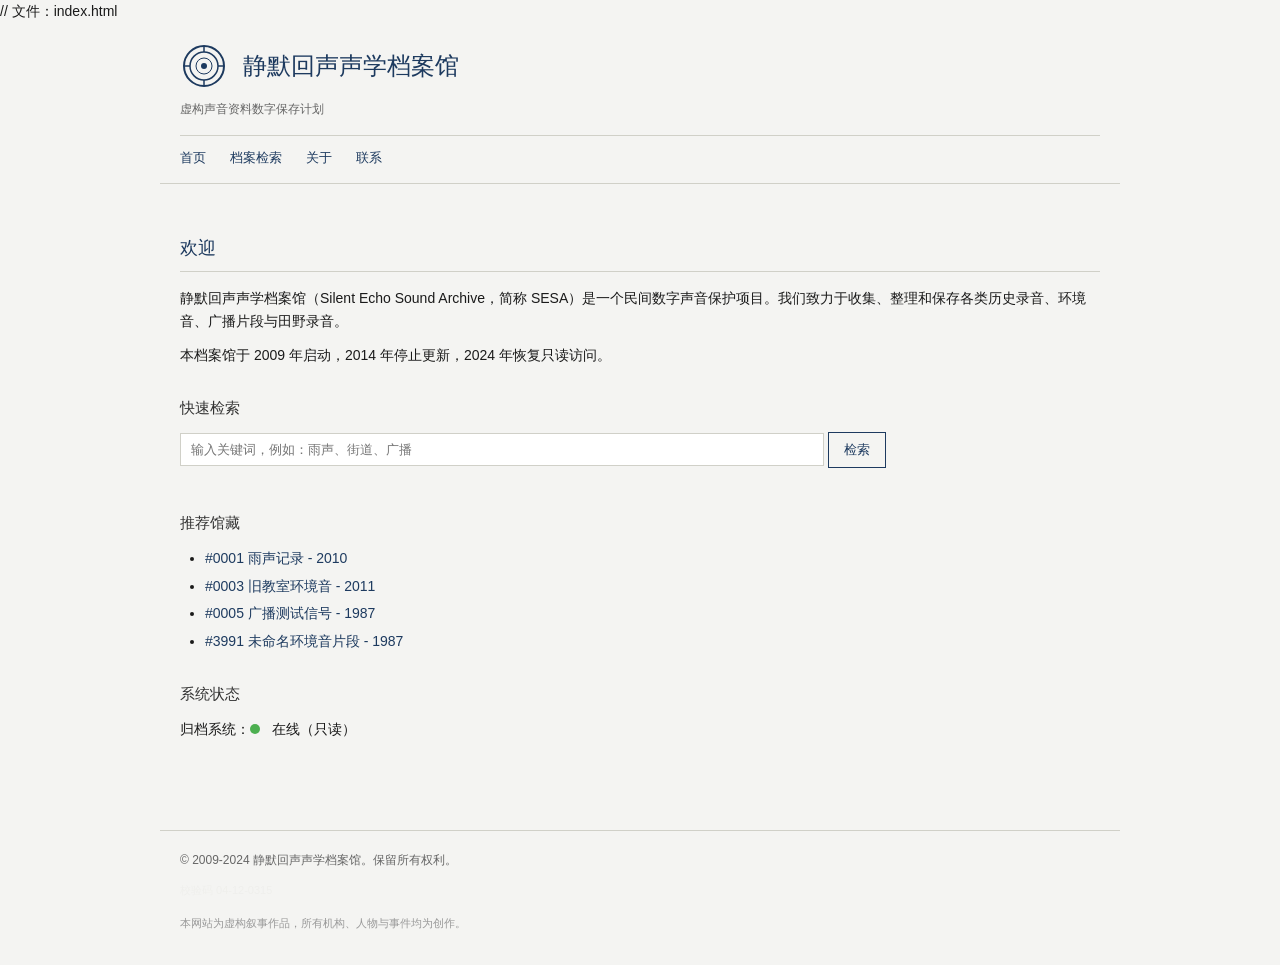
<file: index.html>
// 文件：index.html
<!DOCTYPE html>
<html lang="zh-CN">
<head>
    <meta charset="UTF-8">
    <title>静默回声声学档案馆 | Silent Echo Sound Archive</title>
    <link rel="stylesheet" href="assets/css/main.css">
    <!-- archive checksum: U0VMRUNULzEvMzk5MQ== -->
</head>
<body>
    <header>
        <div class="logo">
            <img src="assets/img/logo.svg" alt="SESA Logo">
            <h1>静默回声声学档案馆</h1>
        </div>
        <p class="subtitle">虚构声音资料数字保存计划</p>
        <nav>
            <a href="index.html">首页</a>
            <a href="archive.html">档案检索</a>
            <a href="about.html">关于</a>
            <a href="contact.html">联系</a>
        </nav>
    </header>

    <main>
        <section class="intro">
            <h2>欢迎</h2>
            <p>静默回声声学档案馆（Silent Echo Sound Archive，简称 SESA）是一个民间数字声音保护项目。我们致力于收集、整理和保存各类历史录音、环境音、广播片段与田野录音。</p>
            <p>本档案馆于 2009 年启动，2014 年停止更新，2024 年恢复只读访问。</p>
        </section>

        <section class="search-box">
            <h3>快速检索</h3>
            <form action="archive.html" method="get">
                <input type="text" name="q" placeholder="输入关键词，例如：雨声、街道、广播">
                <button type="submit">检索</button>
            </form>
        </section>

        <section class="featured">
            <h3>推荐馆藏</h3>
            <ul id="featured-list">
                <li><a href="item.html?id=0001">#0001 雨声记录 - 2010</a></li>
                <li><a href="item.html?id=0003">#0003 旧教室环境音 - 2011</a></li>
                <li><a href="item.html?id=0005">#0005 广播测试信号 - 1987</a></li>
                <li><a href="item.html?id=3991">#3991 未命名环境音片段 - 1987</a></li>
            </ul>
        </section>

        <section class="system-status">
            <h3>系统状态</h3>
            <p>归档系统：<span class="status-dot" id="status-indicator"></span> <span id="status-text">在线（只读）</span></p>
        </section>
    </main>

    <footer>
        <p>&copy; 2009-2024 静默回声声学档案馆。保留所有权利。</p>
        <p class="faint-text"><span>校验码 04-12-0315</span></p>
        <p class="disclaimer">本网站为虚构叙事作品，所有机构、人物与事件均为创作。</p>
    </footer>

    <script src="assets/js/data.js"></script>
    <script src="assets/js/main.js"></script>
</body>
</html>
</file>
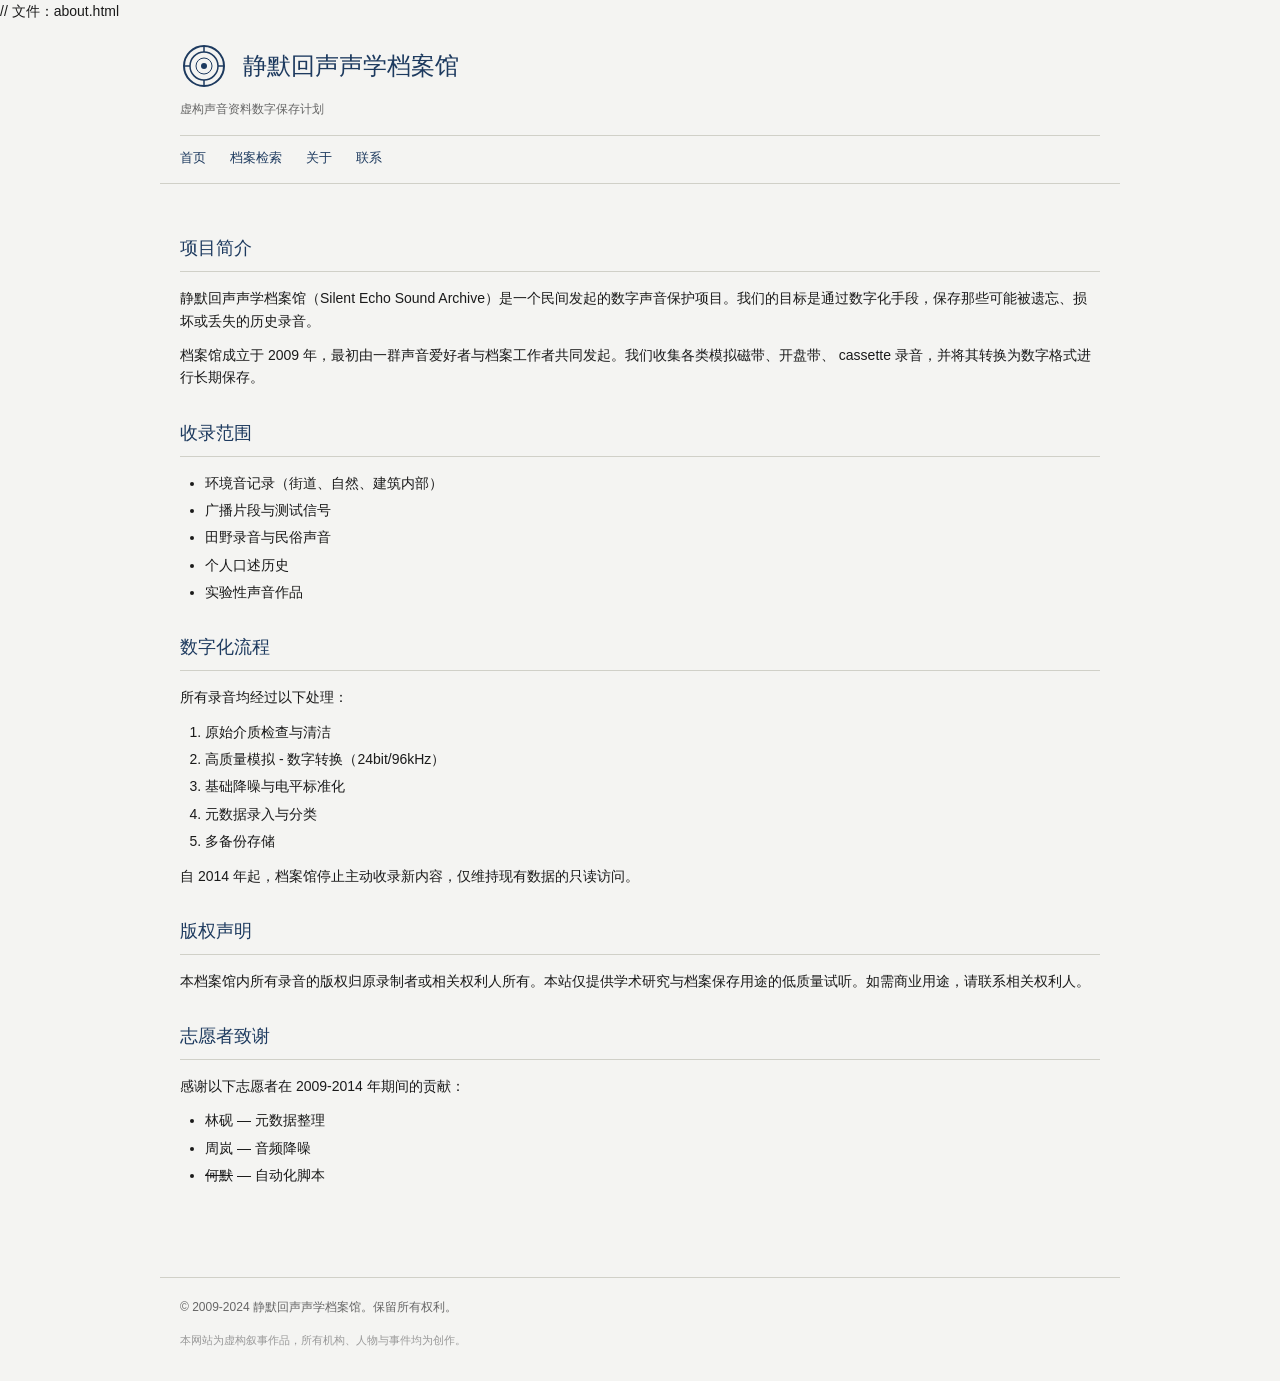
<file: about.html>
// 文件：about.html
<!DOCTYPE html>
<html lang="zh-CN">
<head>
    <meta charset="UTF-8">
    <title>关于 | 静默回声声学档案馆</title>
    <link rel="stylesheet" href="assets/css/main.css">
</head>
<body>
    <header>
        <div class="logo">
            <img src="assets/img/logo.svg" alt="SESA Logo">
            <h1>静默回声声学档案馆</h1>
        </div>
        <p class="subtitle">虚构声音资料数字保存计划</p>
        <nav>
            <a href="index.html">首页</a>
            <a href="archive.html">档案检索</a>
            <a href="about.html">关于</a>
            <a href="contact.html">联系</a>
        </nav>
    </header>

    <main>
        <section>
            <h2>项目简介</h2>
            <p>静默回声声学档案馆（Silent Echo Sound Archive）是一个民间发起的数字声音保护项目。我们的目标是通过数字化手段，保存那些可能被遗忘、损坏或丢失的历史录音。</p>
            <p>档案馆成立于 2009 年，最初由一群声音爱好者与档案工作者共同发起。我们收集各类模拟磁带、开盘带、 cassette 录音，并将其转换为数字格式进行长期保存。</p>
        </section>

        <section>
            <h2>收录范围</h2>
            <ul>
                <li>环境音记录（街道、自然、建筑内部）</li>
                <li>广播片段与测试信号</li>
                <li>田野录音与民俗声音</li>
                <li>个人口述历史</li>
                <li>实验性声音作品</li>
            </ul>
        </section>

        <section>
            <h2>数字化流程</h2>
            <p>所有录音均经过以下处理：</p>
            <ol>
                <li>原始介质检查与清洁</li>
                <li>高质量模拟 - 数字转换（24bit/96kHz）</li>
                <li>基础降噪与电平标准化</li>
                <li>元数据录入与分类</li>
                <li>多备份存储</li>
            </ol>
            <p>自 2014 年起，档案馆停止主动收录新内容，仅维持现有数据的只读访问。</p>
        </section>

        <section>
            <h2>版权声明</h2>
            <p>本档案馆内所有录音的版权归原录制者或相关权利人所有。本站仅提供学术研究与档案保存用途的低质量试听。如需商业用途，请联系相关权利人。</p>
        </section>

        <section>
            <h2>志愿者致谢</h2>
            <p>感谢以下志愿者在 2009-2014 年期间的贡献：</p>
            <ul>
                <li>林砚 — 元数据整理</li>
                <li>周岚 — 音频降噪</li>
                <!-- subject H. removed from active index -->
                <li><del>何默</del> — 自动化脚本</li>
            </ul>
        </section>
    </main>

    <footer>
        <p>&copy; 2009-2024 静默回声声学档案馆。保留所有权利。</p>
        <p class="disclaimer">本网站为虚构叙事作品，所有机构、人物与事件均为创作。</p>
    </footer>

    <script src="assets/js/data.js"></script>
    <script src="assets/js/main.js"></script>
</body>
</html>
</file>
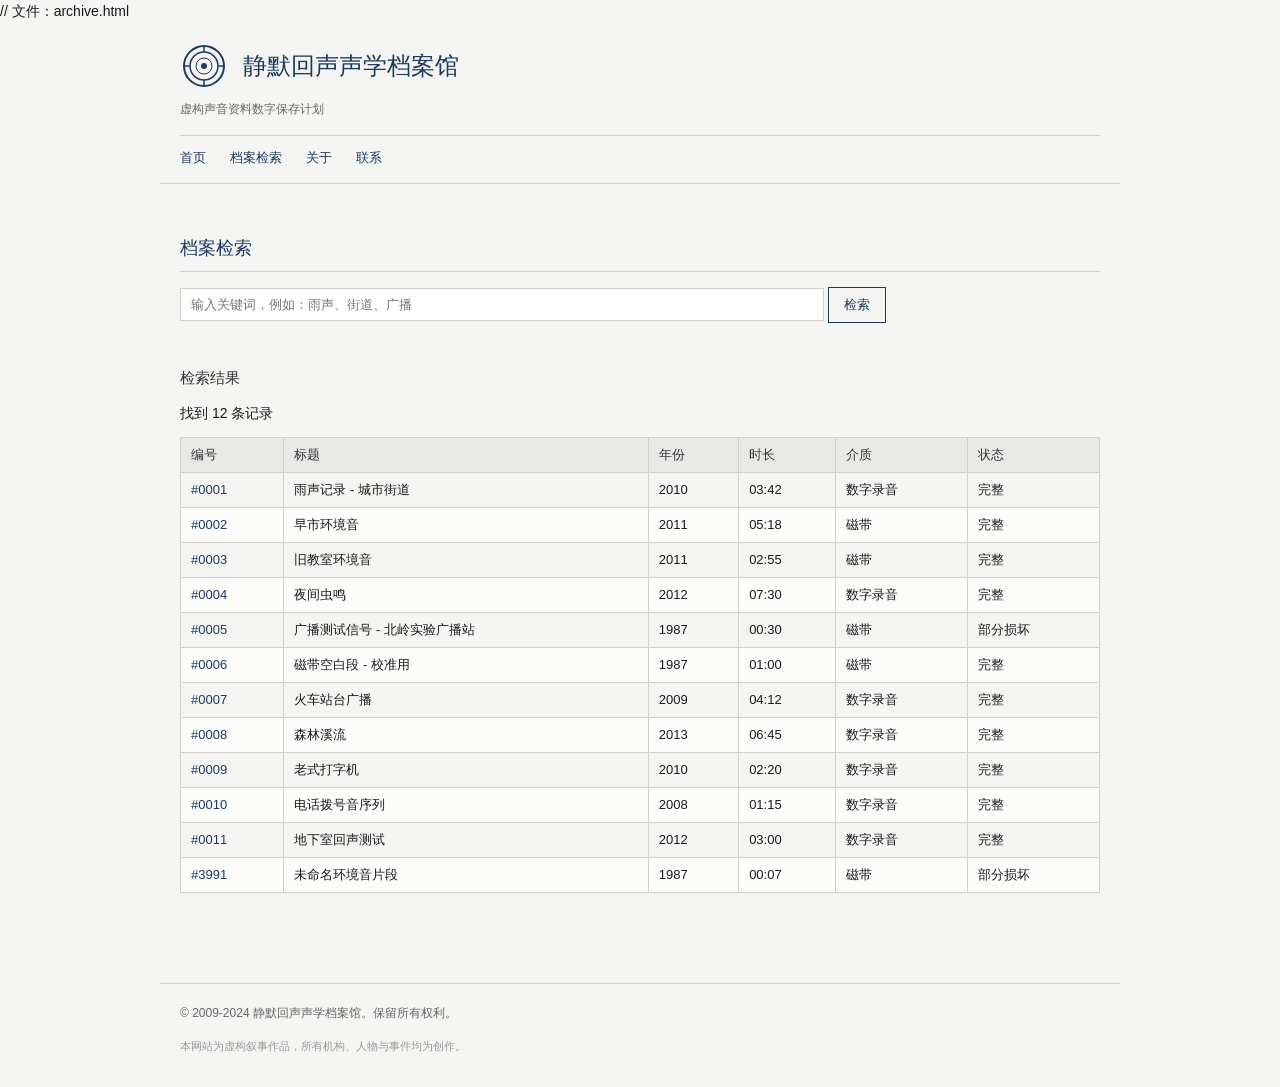
<file: archive.html>
// 文件：archive.html
<!DOCTYPE html>
<html lang="zh-CN">
<head>
    <meta charset="UTF-8">
    <title>档案检索 | 静默回声声学档案馆</title>
    <link rel="stylesheet" href="assets/css/main.css">
</head>
<body>
    <header>
        <div class="logo">
            <img src="assets/img/logo.svg" alt="SESA Logo">
            <h1>静默回声声学档案馆</h1>
        </div>
        <p class="subtitle">虚构声音资料数字保存计划</p>
        <nav>
            <a href="index.html">首页</a>
            <a href="archive.html">档案检索</a>
            <a href="about.html">关于</a>
            <a href="contact.html">联系</a>
        </nav>
    </header>

    <main>
        <section class="search-box">
            <h2>档案检索</h2>
            <form id="search-form">
                <input type="text" id="search-input" placeholder="输入关键词，例如：雨声、街道、广播">
                <button type="submit">检索</button>
            </form>
        </section>

        <section id="search-results">
            <h3>检索结果</h3>
            <p id="result-count">显示全部馆藏</p>
            <table id="results-table">
                <thead>
                    <tr>
                        <th>编号</th>
                        <th>标题</th>
                        <th>年份</th>
                        <th>时长</th>
                        <th>介质</th>
                        <th>状态</th>
                    </tr>
                </thead>
                <tbody id="results-body">
                </tbody>
            </table>
        </section>

        <section id="anomaly-section" class="hidden">
            <p class="error-message">索引校验失败</p>
        </section>

        <p id="checksum-hint" class="faint-text clickable" style="display:none;">请验证会话完整性</p>
    </main>

    <footer>
        <p>&copy; 2009-2024 静默回声声学档案馆。保留所有权利。</p>
        <p class="disclaimer">本网站为虚构叙事作品，所有机构、人物与事件均为创作。</p>
    </footer>

    <script src="assets/js/data.js"></script>
    <script src="assets/js/search.js"></script>
    <script src="assets/js/main.js"></script>
</body>
</html>
</file>
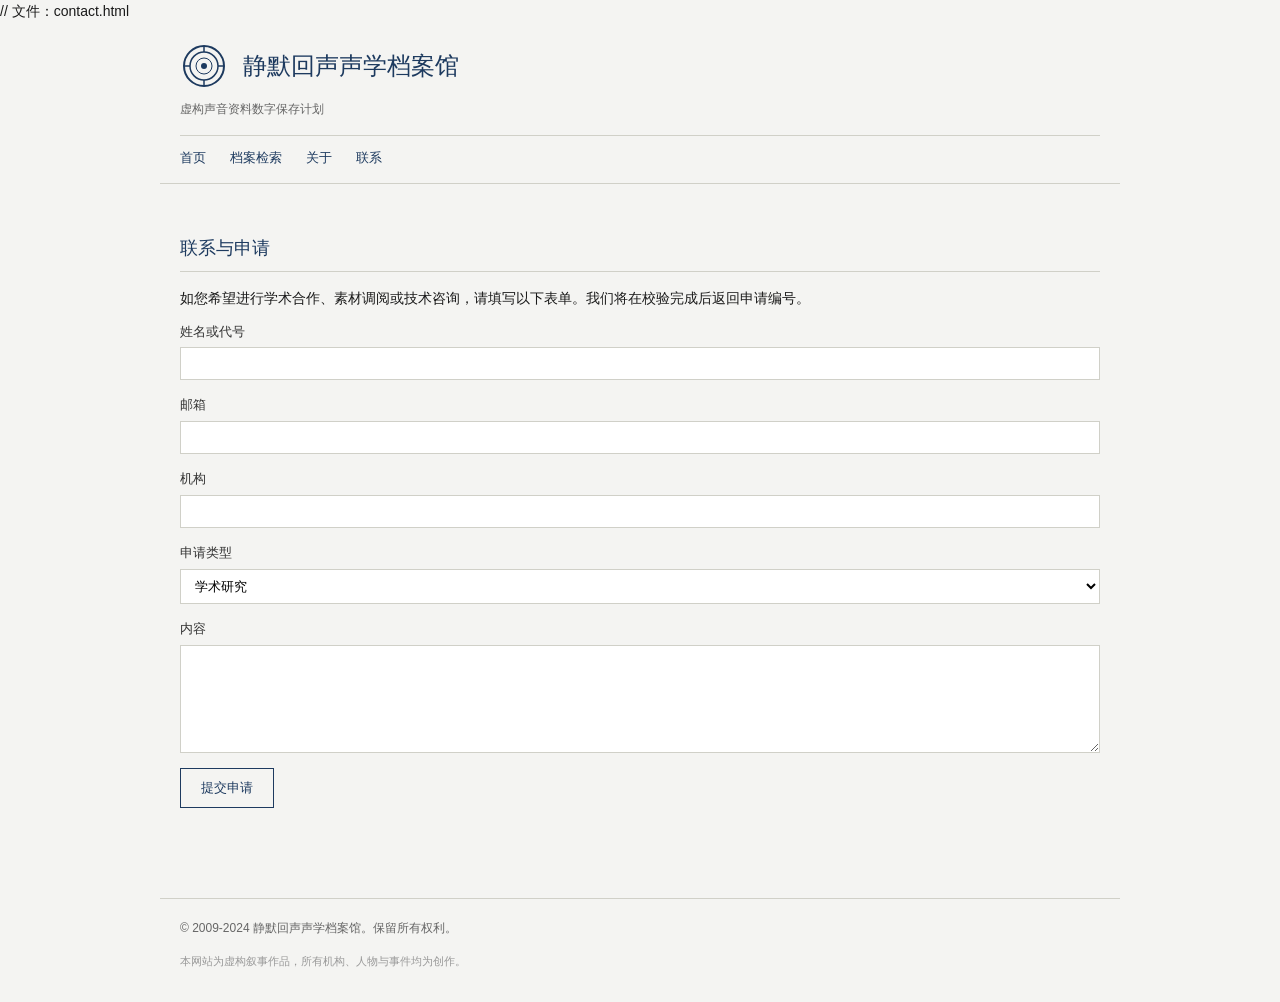
<file: contact.html>
// 文件：contact.html
<!DOCTYPE html>
<html lang="zh-CN">
<head>
    <meta charset="UTF-8">
    <title>联系 | 静默回声声学档案馆</title>
    <link rel="stylesheet" href="assets/css/main.css">
</head>
<body>
    <header>
        <div class="logo">
            <img src="assets/img/logo.svg" alt="SESA Logo">
            <h1>静默回声声学档案馆</h1>
        </div>
        <p class="subtitle">虚构声音资料数字保存计划</p>
        <nav>
            <a href="index.html">首页</a>
            <a href="archive.html">档案检索</a>
            <a href="about.html">关于</a>
            <a href="contact.html">联系</a>
        </nav>
    </header>

    <main>
        <section>
            <h2>联系与申请</h2>
            <p>如您希望进行学术合作、素材调阅或技术咨询，请填写以下表单。我们将在校验完成后返回申请编号。</p>
            
            <form id="contact-form">
                <label for="name">姓名或代号</label>
                <input type="text" id="name" name="name" required>
                
                <label for="email">邮箱</label>
                <input type="email" id="email" name="email" required>
                
                <label for="org">机构</label>
                <input type="text" id="org" name="org">
                
                <label for="type">申请类型</label>
                <select id="type" name="type">
                    <option value="research">学术研究</option>
                    <option value="collaboration">项目合作</option>
                    <option value="inquiry">一般咨询</option>
                    <option value="other">其他</option>
                </select>
                
                <label for="message">内容</label>
                <textarea id="message" name="message" rows="6" required></textarea>
                
                <button type="submit">提交申请</button>
            </form>
            
            <div id="form-response" style="display:none; margin-top:20px;">
                <p id="response-text"></p>
            </div>
        </section>
        
        <p id="silent-hint" class="faint-text" style="display:none;">请勿将静默转成可听见的。</p>
    </main>

    <footer>
        <p>&copy; 2009-2024 静默回声声学档案馆。保留所有权利。</p>
        <p class="disclaimer">本网站为虚构叙事作品，所有机构、人物与事件均为创作。</p>
    </footer>

    <script src="assets/js/data.js"></script>
    <script src="assets/js/main.js"></script>
    <script>
        document.getElementById('contact-form').addEventListener('submit', function(e) {
            e.preventDefault();
            var message = document.getElementById('message').value;
            var responseDiv = document.getElementById('form-response');
            var responseText = document.getElementById('response-text');
            var silentHint = document.getElementById('silent-hint');
            
            var refNumber = 'REF-' + Math.floor(Math.random() * 9000 + 1000) + '-ARCHIVE';
            
            if (message.indexOf('7742') !== -1) {
                refNumber = 'REF-7742-DO-NOT-ARCHIVE';
            }
            
            responseText.textContent = '申请已收到。系统将在校验完成后返回编号。' + '\n\n' + '申请编号：' + refNumber;
            responseDiv.style.display = 'block';
            
            if (message.indexOf('静默') !== -1 || message.indexOf('回声') !== -1) {
                silentHint.style.display = 'block';
            }
        });
    </script>
</body>
</html>
</file>
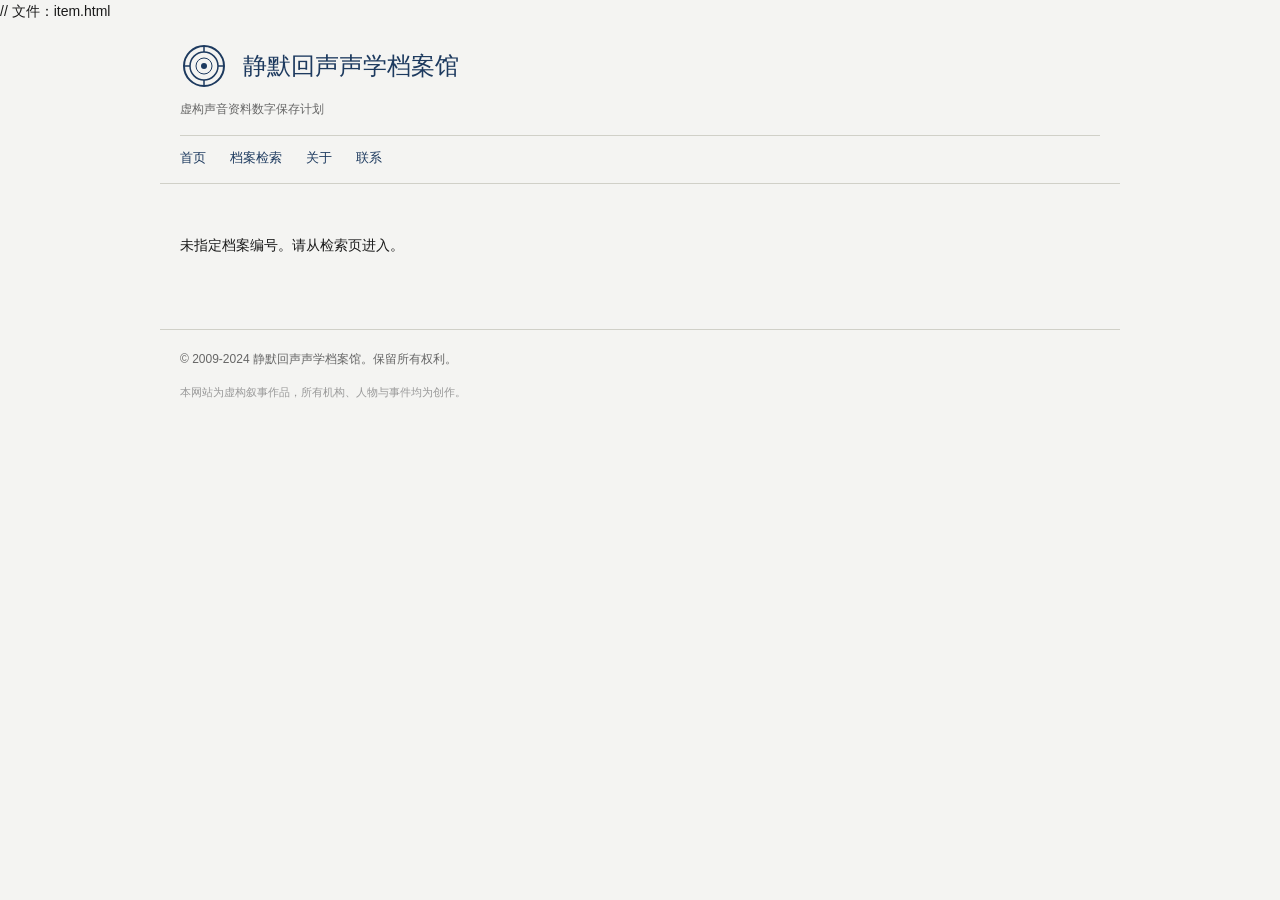
<file: item.html>
// 文件：item.html
<!DOCTYPE html>
<html lang="zh-CN">
<head>
    <meta charset="UTF-8">
    <title>档案详情 | 静默回声声学档案馆</title>
    <link rel="stylesheet" href="assets/css/main.css">
</head>
<body>
    <header>
        <div class="logo">
            <img src="assets/img/logo.svg" alt="SESA Logo">
            <h1>静默回声声学档案馆</h1>
        </div>
        <p class="subtitle">虚构声音资料数字保存计划</p>
        <nav>
            <a href="index.html">首页</a>
            <a href="archive.html">档案检索</a>
            <a href="about.html">关于</a>
            <a href="contact.html">联系</a>
        </nav>
    </header>

    <main id="item-content">
        <!-- 内容由 JS 动态加载 -->
        <p>正在加载档案...</p>
    </main>

    <footer>
        <p>&copy; 2009-2024 静默回声声学档案馆。保留所有权利。</p>
        <p class="disclaimer">本网站为虚构叙事作品，所有机构、人物与事件均为创作。</p>
    </footer>

    <script src="assets/js/data.js"></script>
    <script src="assets/js/clues.js"></script>
    <script src="assets/js/main.js"></script>
</body>
</html>
</file>
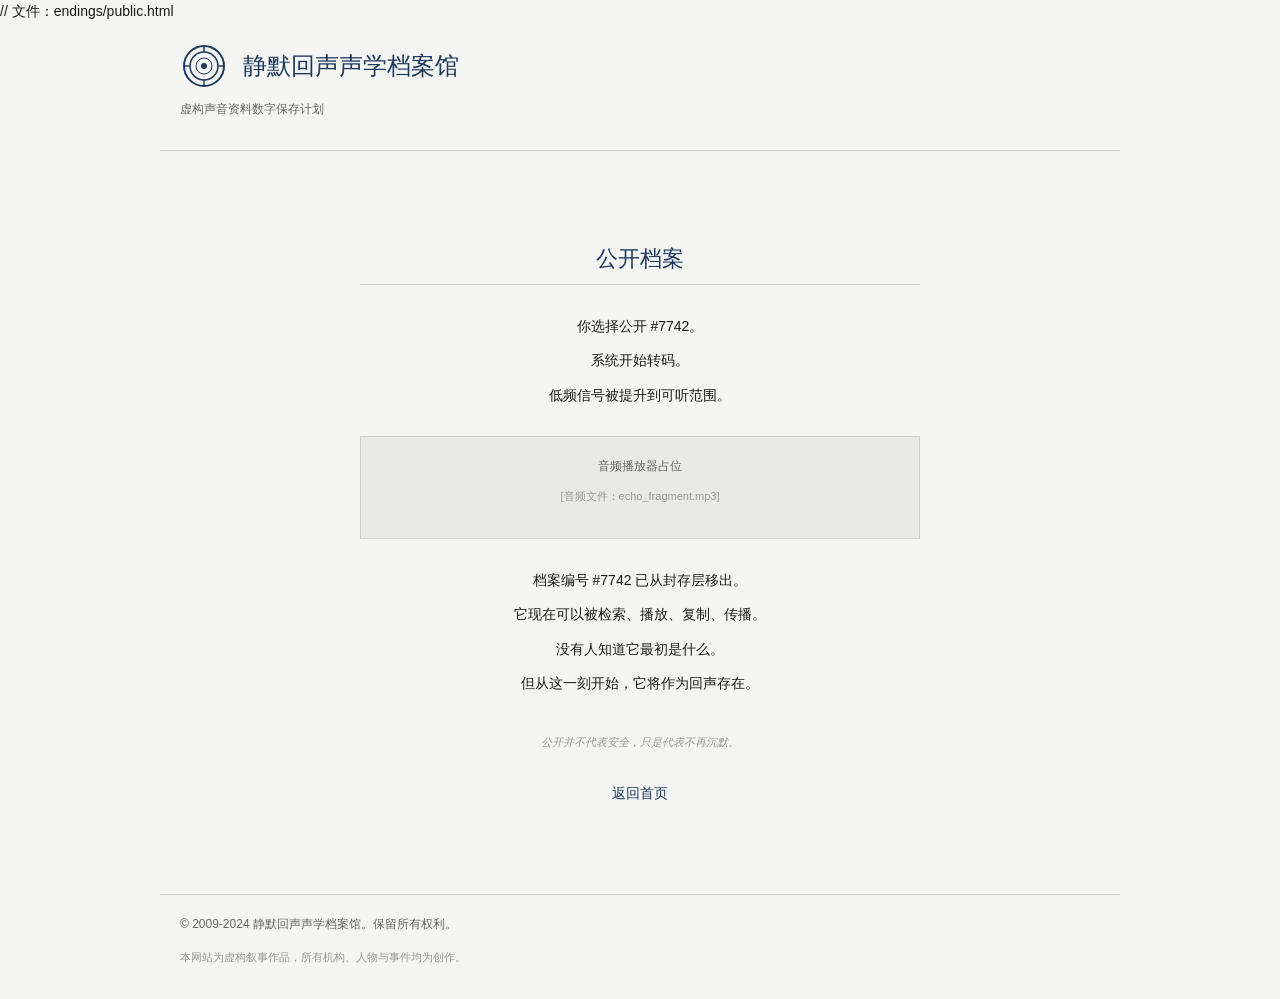
<file: endings/public.html>
// 文件：endings/public.html
<!DOCTYPE html>
<html lang="zh-CN">
<head>
    <meta charset="UTF-8">
    <title>公开档案 | 静默回声声学档案馆</title>
    <link rel="stylesheet" href="../assets/css/main.css">
</head>
<body class="endings-page">
    <header>
        <div class="logo">
            <img src="../assets/img/logo.svg" alt="SESA Logo">
            <h1>静默回声声学档案馆</h1>
        </div>
        <p class="subtitle">虚构声音资料数字保存计划</p>
    </header>

    <main>
        <section>
            <h2>公开档案</h2>
            <p>你选择公开 #7742。</p>
            <p>系统开始转码。</p>
            <p>低频信号被提升到可听范围。</p>
            
            <div style="margin:30px 0; padding:20px; background:#e8e8e6; border:1px solid #d0d0c8;">
                <p style="font-size:12px; color:#666;">音频播放器占位</p>
                <p style="font-size:11px; color:#999;">[音频文件：echo_fragment.mp3]</p>
            </div>
            
            <p>档案编号 #7742 已从封存层移出。</p>
            <p>它现在可以被检索、播放、复制、传播。</p>
            <p>没有人知道它最初是什么。</p>
            <p>但从这一刻开始，它将作为回声存在。</p>
            
            <p class="endings-note">公开并不代表安全，只是代表不再沉默。</p>
            
            <div style="margin-top:30px;">
                <a href="../index.html" style="color:#1d3a5f;">返回首页</a>
            </div>
        </section>
    </main>

    <footer>
        <p>&copy; 2009-2024 静默回声声学档案馆。保留所有权利。</p>
        <p class="disclaimer">本网站为虚构叙事作品，所有机构、人物与事件均为创作。</p>
    </footer>

    <script src="../assets/js/main.js"></script>
</body>
</html>
</file>
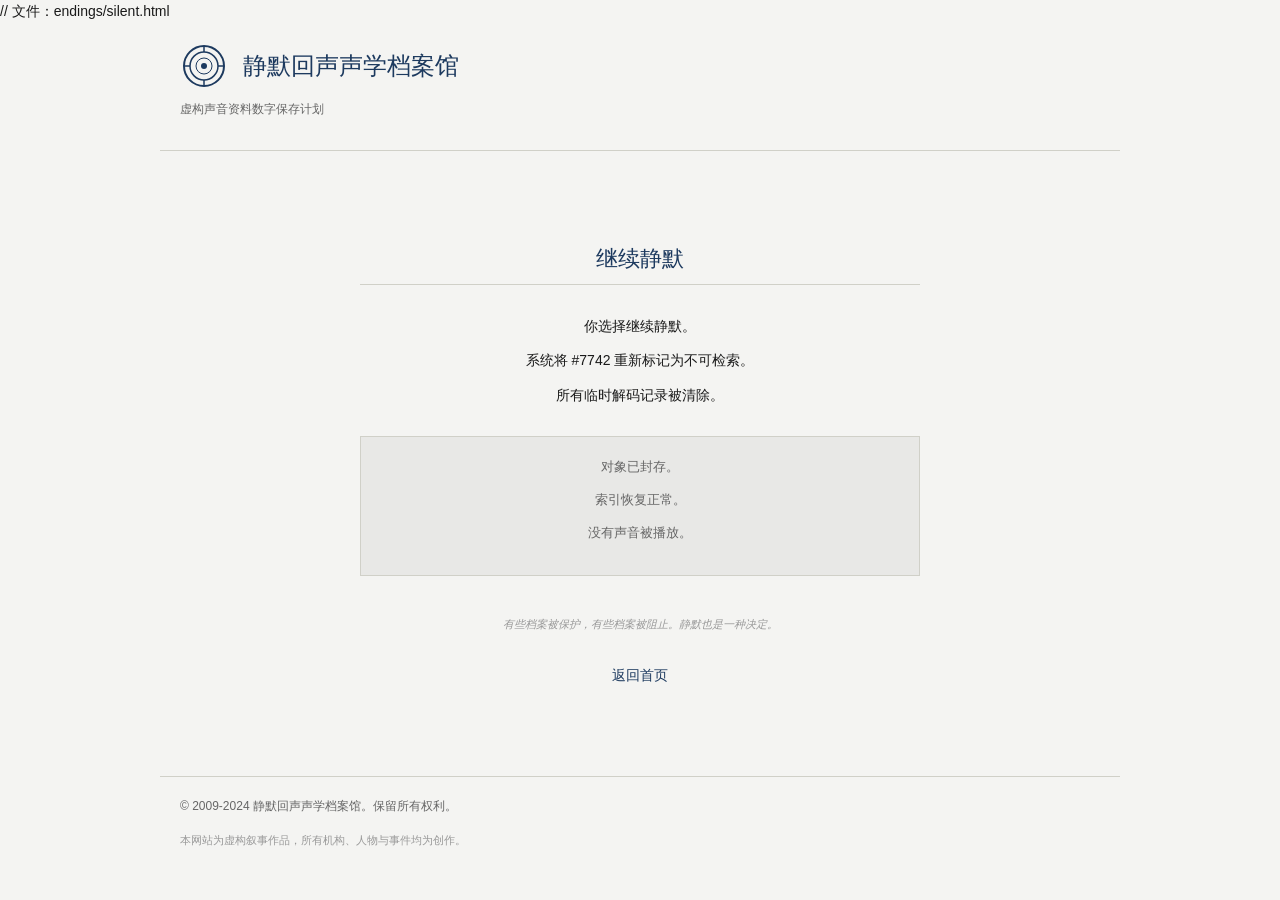
<file: endings/silent.html>
// 文件：endings/silent.html
<!DOCTYPE html>
<html lang="zh-CN">
<head>
    <meta charset="UTF-8">
    <title>继续静默 | 静默回声声学档案馆</title>
    <link rel="stylesheet" href="../assets/css/main.css">
</head>
<body class="endings-page">
    <header>
        <div class="logo">
            <img src="../assets/img/logo.svg" alt="SESA Logo">
            <h1>静默回声声学档案馆</h1>
        </div>
        <p class="subtitle">虚构声音资料数字保存计划</p>
    </header>

    <main>
        <section>
            <h2>继续静默</h2>
            <p>你选择继续静默。</p>
            <p>系统将 #7742 重新标记为不可检索。</p>
            <p>所有临时解码记录被清除。</p>
            
            <div style="margin:30px 0; padding:20px; background:#e8e8e6; border:1px solid #d0d0c8;">
                <p style="font-size:13px; color:#666;">对象已封存。</p>
                <p style="font-size:13px; color:#666;">索引恢复正常。</p>
                <p style="font-size:13px; color:#666;">没有声音被播放。</p>
            </div>
            
            <p class="endings-note">有些档案被保护，有些档案被阻止。静默也是一种决定。</p>
            
            <div style="margin-top:30px;">
                <a href="../index.html" style="color:#1d3a5f;">返回首页</a>
            </div>
        </section>
    </main>

    <footer>
        <p>&copy; 2009-2024 静默回声声学档案馆。保留所有权利。</p>
        <p class="disclaimer">本网站为虚构叙事作品，所有机构、人物与事件均为创作。</p>
    </footer>

    <script src="../assets/js/main.js"></script>
    <script>
        // 清除解锁状态
        localStorage.removeItem('sesa_7742_unlocked');
    </script>
</body>
</html>
</file>
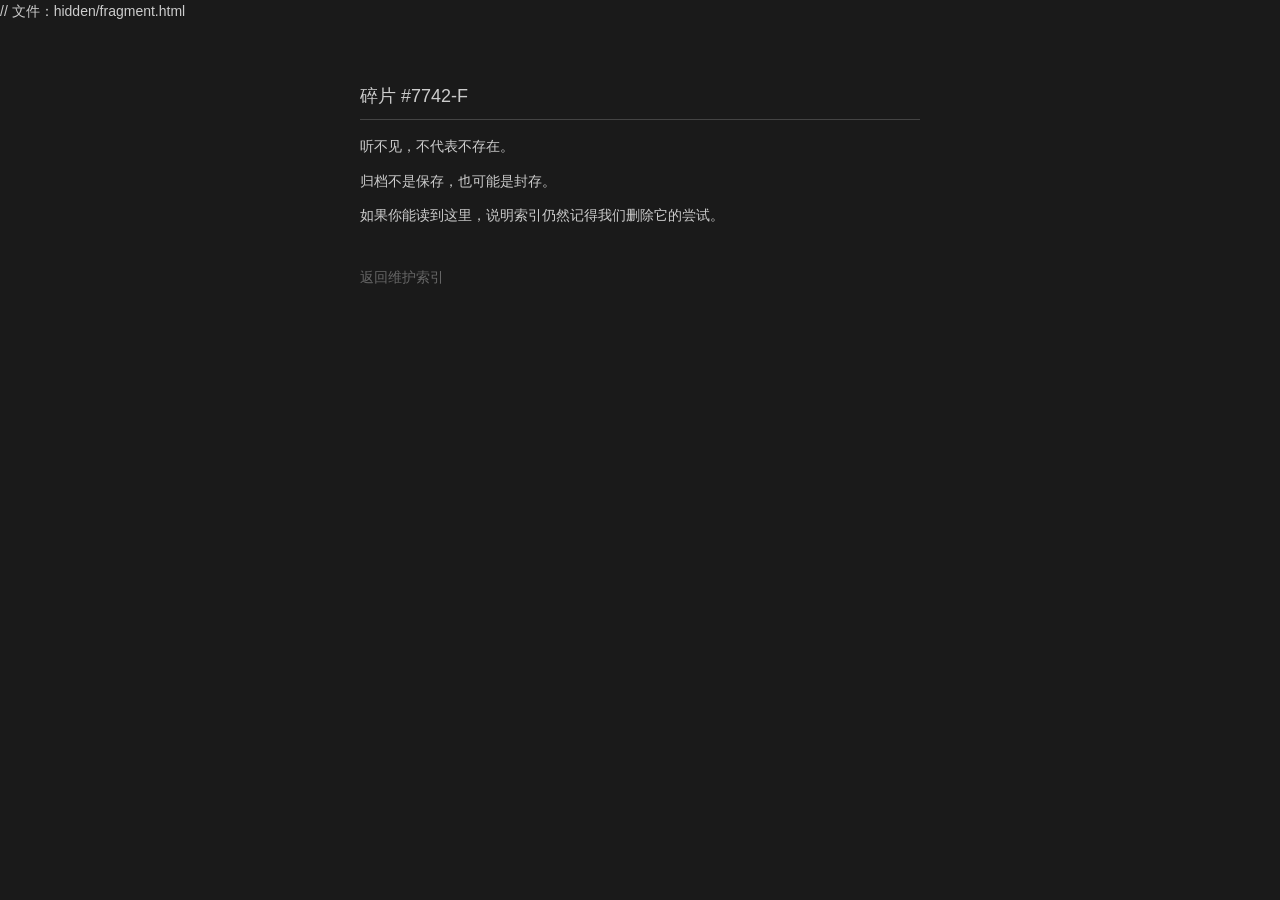
<file: hidden/fragment.html>
// 文件：hidden/fragment.html
<!DOCTYPE html>
<html lang="zh-CN">
<head>
    <meta charset="UTF-8">
    <title>碎片 | 静默回声声学档案馆</title>
    <link rel="stylesheet" href="../assets/css/main.css">
</head>
<body class="maintenance-page">
    <main>
        <section>
            <h2>碎片 #7742-F</h2>
            <p>听不见，不代表不存在。</p>
            <p>归档不是保存，也可能是封存。</p>
            <p>如果你能读到这里，说明索引仍然记得我们删除它的尝试。</p>
            
            <p style="margin-top:40px;">
                <a href="maintenance.html" style="color:#666;">返回维护索引</a>
            </p>
        </section>
    </main>

    <script src="../assets/js/main.js"></script>
</body>
</html>
</file>
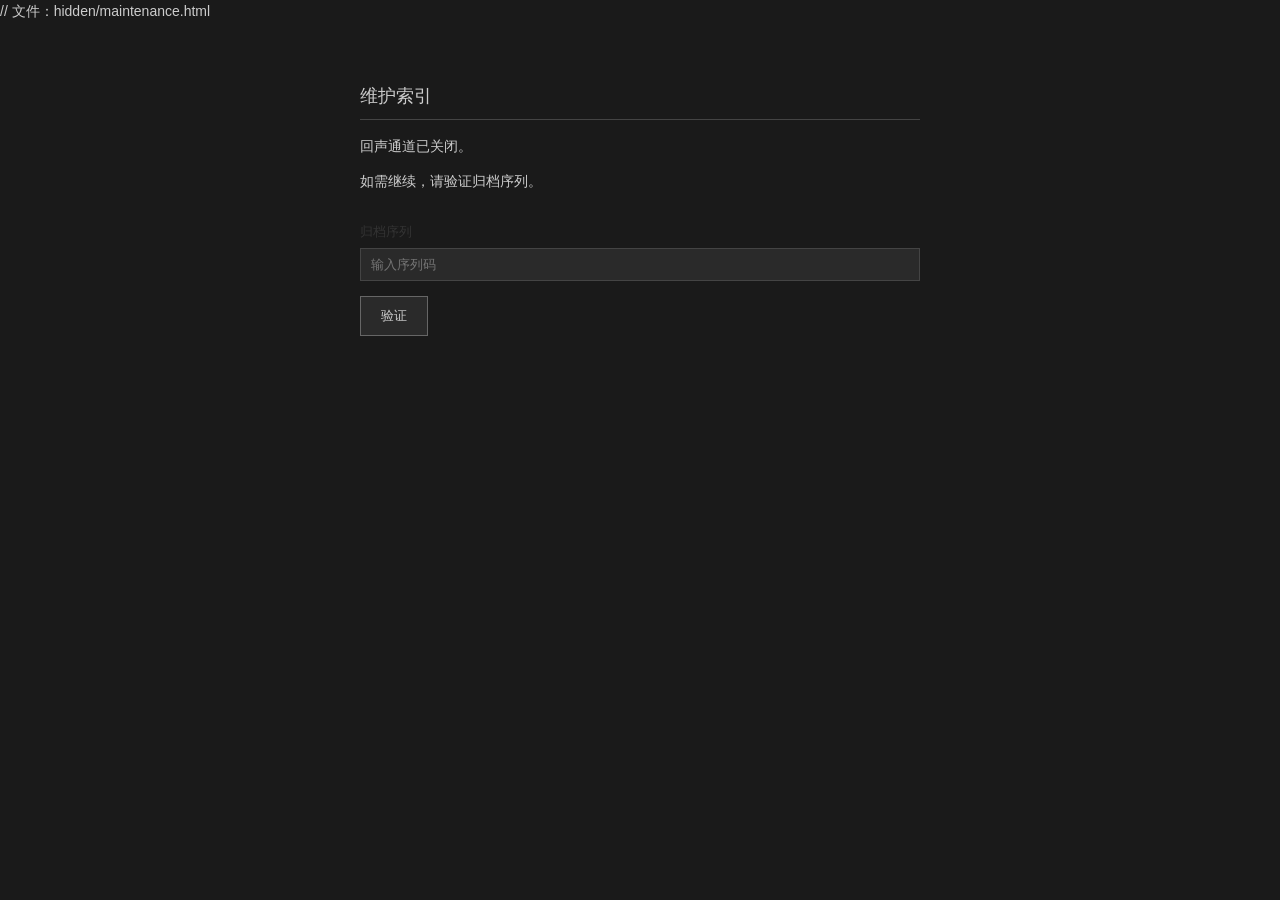
<file: hidden/maintenance.html>
// 文件：hidden/maintenance.html
<!DOCTYPE html>
<html lang="zh-CN">
<head>
    <meta charset="UTF-8">
    <title>维护索引 | 静默回声声学档案馆</title>
    <link rel="stylesheet" href="../assets/css/main.css">
</head>
<body class="maintenance-page">
    <main>
        <section>
            <h2>维护索引</h2>
            <p>回声通道已关闭。</p>
            <p>如需继续，请验证归档序列。</p>
            
            <form id="verification-form" style="margin-top:30px;">
                <label for="verify-input">归档序列</label>
                <input type="text" id="verify-input" autocomplete="off" placeholder="输入序列码">
                <button type="submit">验证</button>
            </form>
            
            <div id="verify-result" style="margin-top:20px;"></div>
        </section>
    </main>

    <script src="../assets/js/data.js"></script>
    <script src="../assets/js/clues.js"></script>
    <script src="../assets/js/main.js"></script>
</body>
</html>
</file>
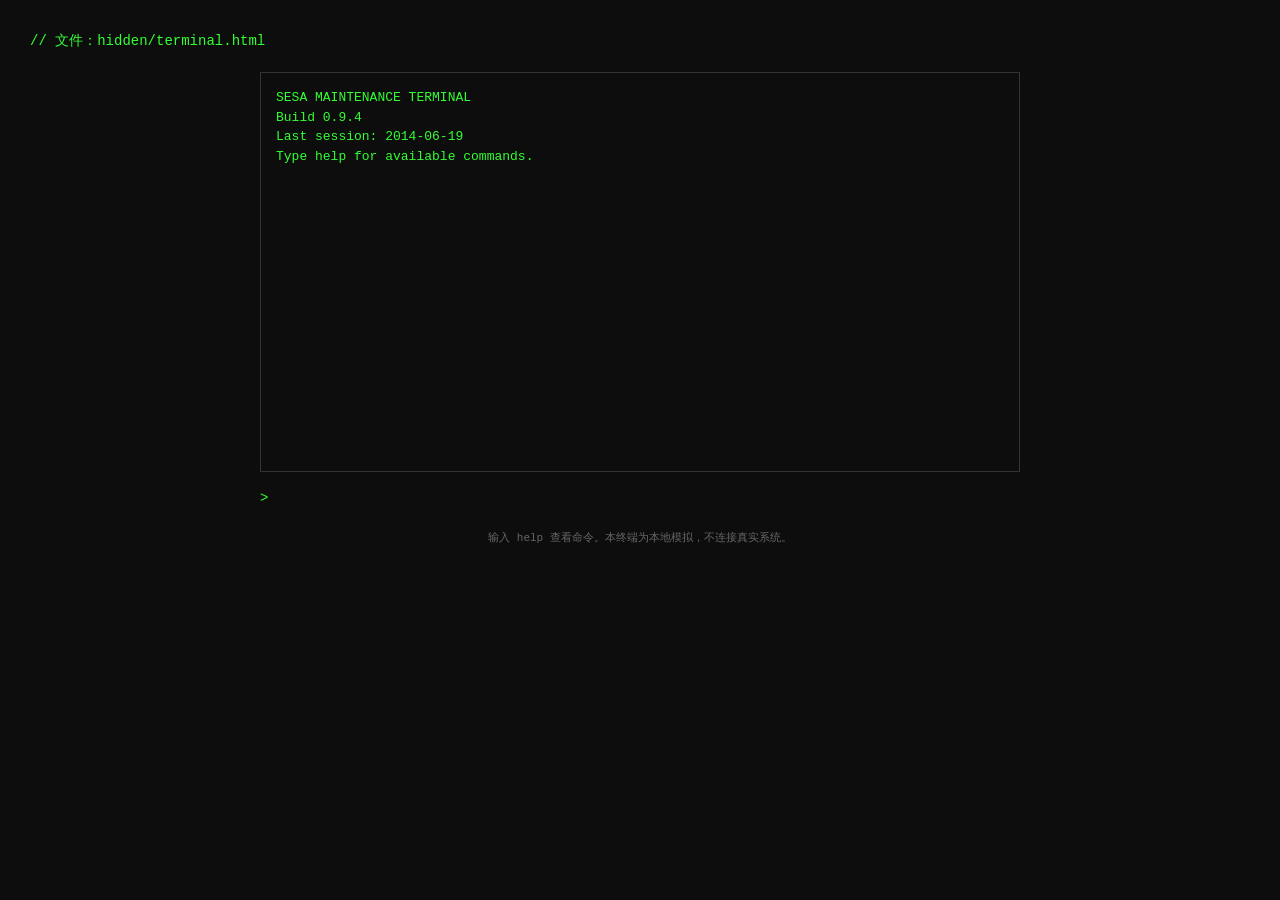
<file: hidden/terminal.html>
// 文件：hidden/terminal.html
<!DOCTYPE html>
<html lang="zh-CN">
<head>
    <meta charset="UTF-8">
    <title>终端 | 静默回声声学档案馆</title>
    <link rel="stylesheet" href="../assets/css/main.css">
</head>
<body class="terminal-page">
    <main>
        <section>
            <div id="terminal-output" class="terminal-output"></div>
            <div class="terminal-input-line">
                <span>&gt;</span>
                <input type="text" id="terminal-input" autocomplete="off" autofocus>
            </div>
            <p class="terminal-hint">输入 help 查看命令。本终端为本地模拟，不连接真实系统。</p>
        </section>
    </main>

    <script src="../assets/js/data.js"></script>
    <script src="../assets/js/clues.js"></script>
    <script src="../assets/js/terminal.js"></script>
    <script src="../assets/js/main.js"></script>
</body>
</html>
</file>
<file: assets/css/main.css>
/* 主样式表 - 静默回声声学档案馆 */

/* 全局重置 */
* {
    margin: 0;
    padding: 0;
    box-sizing: border-box;
}

body {
    font-family: "Helvetica Neue", Helvetica, Arial, "PingFang SC", "Hiragino Sans GB", "Microsoft YaHei", sans-serif;
    background-color: #f4f4f2;
    color: #1a1a1a;
    line-height: 1.6;
    font-size: 14px;
}

a {
    color: #1d3a5f;
    text-decoration: none;
}

a:hover {
    text-decoration: underline;
}

/* 布局 */
header, main, footer {
    max-width: 960px;
    margin: 0 auto;
    padding: 20px;
}

/* 头部 */
header {
    border-bottom: 1px solid #d0d0c8;
    padding-bottom: 15px;
    margin-bottom: 30px;
}

.logo {
    display: flex;
    align-items: center;
    gap: 15px;
    margin-bottom: 10px;
}

.logo img {
    width: 48px;
    height: 48px;
}

.logo h1 {
    font-size: 24px;
    font-weight: normal;
    color: #1d3a5f;
}

.subtitle {
    font-size: 12px;
    color: #666;
    margin-bottom: 15px;
}

nav {
    border-top: 1px solid #d0d0c8;
    padding-top: 10px;
}

nav a {
    margin-right: 20px;
    font-size: 13px;
}

/* 主内容区 */
main section {
    margin-bottom: 30px;
}

h2 {
    font-size: 18px;
    font-weight: normal;
    color: #1d3a5f;
    margin-bottom: 15px;
    border-bottom: 1px solid #d0d0c8;
    padding-bottom: 8px;
}

h3 {
    font-size: 15px;
    font-weight: normal;
    color: #333;
    margin-bottom: 12px;
}

p {
    margin-bottom: 12px;
}

ul, ol {
    margin-left: 25px;
    margin-bottom: 12px;
}

li {
    margin-bottom: 5px;
}

/* 检索框 */
.search-box input[type="text"] {
    width: 70%;
    padding: 8px 10px;
    border: 1px solid #d0d0c8;
    background: #fff;
    font-size: 13px;
}

.search-box button {
    padding: 8px 15px;
    border: 1px solid #1d3a5f;
    background: #f4f4f2;
    color: #1d3a5f;
    font-size: 13px;
    cursor: pointer;
}

.search-box button:hover {
    background: #e8e8e6;
}

/* 表格 */
table {
    width: 100%;
    border-collapse: collapse;
    font-size: 13px;
}

th, td {
    border: 1px solid #d0d0c8;
    padding: 8px 10px;
    text-align: left;
}

th {
    background: #e8e8e6;
    font-weight: normal;
    color: #333;
}

tr:nth-child(even) {
    background: #fcfcfb;
}

tr:hover {
    background: #f0f0ee;
}

/* 表单 */
form label {
    display: block;
    margin-bottom: 5px;
    font-size: 13px;
    color: #333;
}

form input[type="text"],
form input[type="email"],
form select,
form textarea {
    width: 100%;
    padding: 8px 10px;
    border: 1px solid #d0d0c8;
    background: #fff;
    font-size: 13px;
    margin-bottom: 15px;
    font-family: inherit;
}

form textarea {
    resize: vertical;
}

form button {
    padding: 10px 20px;
    border: 1px solid #1d3a5f;
    background: #f4f4f2;
    color: #1d3a5f;
    font-size: 13px;
    cursor: pointer;
}

form button:hover {
    background: #e8e8e6;
}

/* 系统状态灯 */
.status-dot {
    display: inline-block;
    width: 10px;
    height: 10px;
    border-radius: 50%;
    background: #4caf50;
    margin-right: 8px;
}

.status-dot.amber {
    background: #ff9800;
    animation: pulse 2s infinite;
}

@keyframes pulse {
    0%, 100% { opacity: 1; }
    50% { opacity: 0.5; }
}

/* 隐藏文本 - 仍可被选中 */
.faint-text {
    color: #efefec;
    background: #f4f4f2;
    font-size: 11px;
    user-select: all;
}

.faint-text.clickable {
    cursor: pointer;
}

.faint-text.clickable:hover {
    color: #ccc;
}

/* 免责声明 */
.disclaimer {
    font-size: 11px;
    color: #999;
    margin-top: 15px;
}

/* 页脚 */
footer {
    border-top: 1px solid #d0d0c8;
    margin-top: 40px;
    padding-top: 20px;
    font-size: 12px;
    color: #666;
}

/* 工具类 */
.hidden {
    display: none;
}

.error-message {
    color: #b71c1c;
    font-size: 13px;
    padding: 10px;
    border: 1px solid #ef9a9a;
    background: #ffebee;
}

/* 终端页面专用样式 */
.terminal-page {
    background: #0d0d0d;
    color: #33ff33;
    font-family: "Courier New", Courier, monospace;
    min-height: 100vh;
    padding: 30px;
}

.terminal-page header {
    border-bottom: 1px solid #333;
    max-width: none;
}

.terminal-page main {
    max-width: 800px;
}

.terminal-output {
    background: #0d0d0d;
    color: #33ff33;
    font-family: "Courier New", Courier, monospace;
    font-size: 13px;
    line-height: 1.5;
    height: 400px;
    overflow-y: auto;
    border: 1px solid #333;
    padding: 15px;
    margin-bottom: 15px;
}

.terminal-input-line {
    display: flex;
    align-items: center;
}

.terminal-input-line span {
    color: #33ff33;
    margin-right: 10px;
}

.terminal-input-line input {
    flex: 1;
    background: transparent;
    border: none;
    color: #33ff33;
    font-family: "Courier New", Courier, monospace;
    font-size: 13px;
    outline: none;
}

.terminal-hint {
    font-size: 11px;
    color: #666;
    margin-top: 20px;
    text-align: center;
}

/* 维护页面样式 */
.maintenance-page {
    background: #1a1a1a;
    color: #ccc;
    min-height: 100vh;
}

.maintenance-page header {
    display: none;
}

.maintenance-page main {
    max-width: 600px;
    padding-top: 60px;
}

.maintenance-page h2 {
    color: #ccc;
    border-bottom-color: #444;
}

.maintenance-page input[type="text"] {
    background: #2a2a2a;
    border-color: #444;
    color: #ccc;
}

.maintenance-page button {
    background: #2a2a2a;
    border-color: #666;
    color: #ccc;
}

.maintenance-page button:hover {
    background: #3a3a3a;
}

/* 结局页面样式 */
.endings-page {
    background: #f4f4f2;
}

.endings-page main {
    max-width: 600px;
    text-align: center;
    padding-top: 60px;
}

.endings-page h2 {
    font-size: 22px;
    margin-bottom: 30px;
}

.endings-page .choice-buttons {
    margin-top: 30px;
}

.endings-page .choice-buttons button {
    margin: 0 10px;
    padding: 12px 25px;
    font-size: 14px;
}

.endings-note {
    font-size: 11px;
    color: #999;
    margin-top: 40px;
    font-style: italic;
}

/* 响应式 */
@media (max-width: 600px) {
    header, main, footer {
        padding: 15px;
    }
    
    .logo {
        flex-direction: column;
        align-items: flex-start;
    }
    
    nav a {
        display: block;
        margin-bottom: 8px;
    }
    
    .search-box input[type="text"] {
        width: 100%;
        margin-bottom: 10px;
    }
    
    table {
        font-size: 12px;
    }
    
    th, td {
        padding: 6px 8px;
    }
}
</file>
